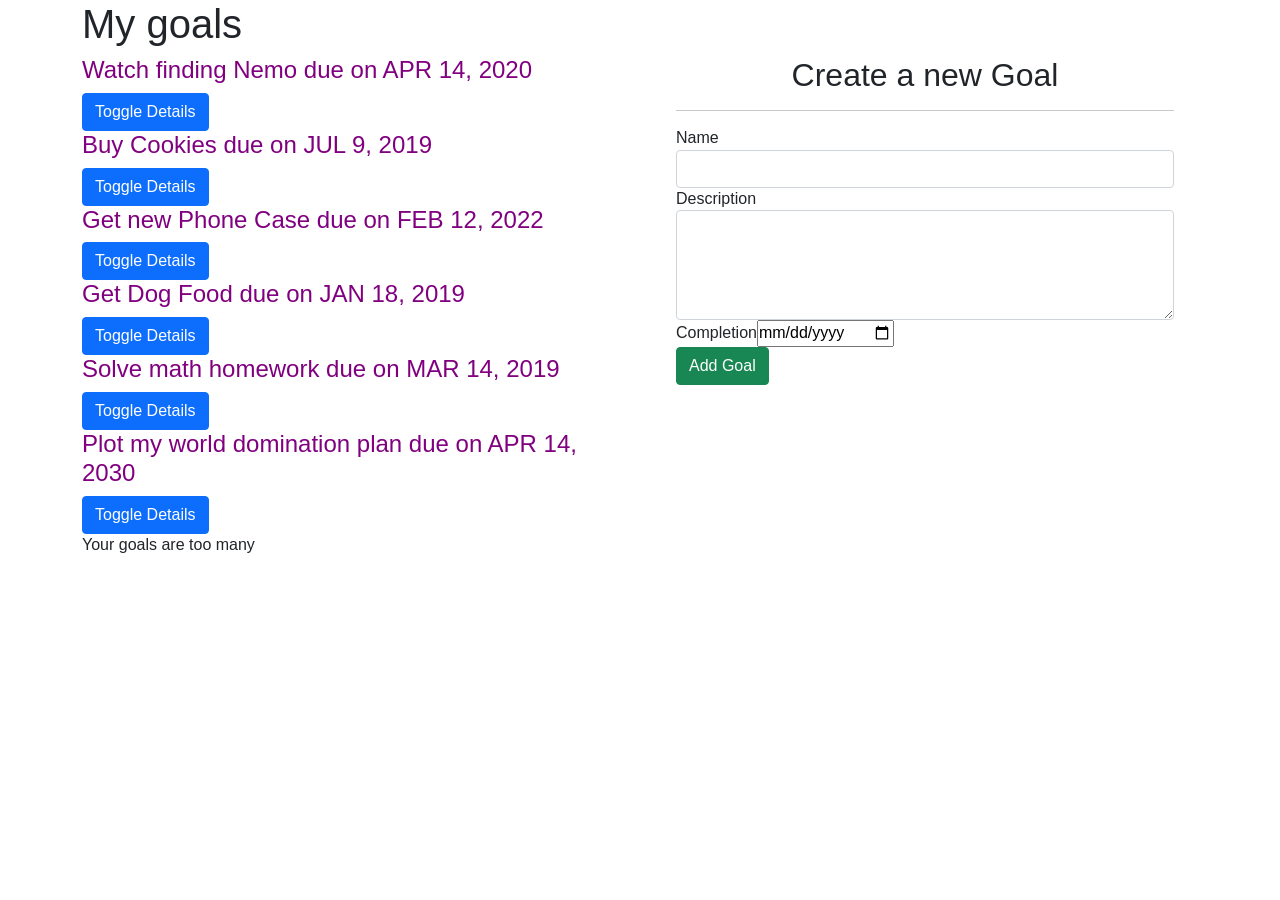
<file: index.html>
<!DOCTYPE html><html lang="en"><head>
  <meta charset="utf-8">
  <title>Goals</title>
  <base href="https://nancymukuiya14.github.io/Mygoals/">
  <meta name="viewport" content="width=device-width, initial-scale=1">
  <link rel="icon" type="image/x-icon" href="favicon.ico">
<style>@charset "UTF-8";:root{--bs-blue:#0d6efd;--bs-indigo:#6610f2;--bs-purple:#6f42c1;--bs-pink:#d63384;--bs-red:#dc3545;--bs-orange:#fd7e14;--bs-yellow:#ffc107;--bs-green:#198754;--bs-teal:#20c997;--bs-cyan:#0dcaf0;--bs-white:#fff;--bs-gray:#6c757d;--bs-gray-dark:#343a40;--bs-gray-100:#f8f9fa;--bs-gray-200:#e9ecef;--bs-gray-300:#dee2e6;--bs-gray-400:#ced4da;--bs-gray-500:#adb5bd;--bs-gray-600:#6c757d;--bs-gray-700:#495057;--bs-gray-800:#343a40;--bs-gray-900:#212529;--bs-primary:#0d6efd;--bs-secondary:#6c757d;--bs-success:#198754;--bs-info:#0dcaf0;--bs-warning:#ffc107;--bs-danger:#dc3545;--bs-light:#f8f9fa;--bs-dark:#212529;--bs-primary-rgb:13,110,253;--bs-secondary-rgb:108,117,125;--bs-success-rgb:25,135,84;--bs-info-rgb:13,202,240;--bs-warning-rgb:255,193,7;--bs-danger-rgb:220,53,69;--bs-light-rgb:248,249,250;--bs-dark-rgb:33,37,41;--bs-white-rgb:255,255,255;--bs-black-rgb:0,0,0;--bs-body-rgb:33,37,41;--bs-font-sans-serif:system-ui,-apple-system,"Segoe UI",Roboto,"Helvetica Neue",Arial,"Noto Sans","Liberation Sans",sans-serif,"Apple Color Emoji","Segoe UI Emoji","Segoe UI Symbol","Noto Color Emoji";--bs-font-monospace:SFMono-Regular,Menlo,Monaco,Consolas,"Liberation Mono","Courier New",monospace;--bs-gradient:linear-gradient(180deg,#ffffff26,#fff0);--bs-body-font-family:var(--bs-font-sans-serif);--bs-body-font-size:1rem;--bs-body-font-weight:400;--bs-body-line-height:1.5;--bs-body-color:#212529;--bs-body-bg:#fff;}*,:after,:before{box-sizing:border-box;}@media (prefers-reduced-motion: no-preference){:root{scroll-behavior:smooth;}}body{margin:0;font-family:var(--bs-body-font-family);font-size:var(--bs-body-font-size);font-weight:var(--bs-body-font-weight);line-height:var(--bs-body-line-height);color:var(--bs-body-color);text-align:var(--bs-body-text-align);background-color:var(--bs-body-bg);-webkit-text-size-adjust:100%;-webkit-tap-highlight-color:rgba(0,0,0,0);}*{box-sizing:border-box;margin:0;padding:0;}body{font-family:Arial,Helvetica,sans-serif;line-height:1.4;}</style><link rel="stylesheet" href="styles.934eae986eb7197d412d.css" media="print" onload="this.media='all'"><noscript><link rel="stylesheet" href="styles.934eae986eb7197d412d.css"></noscript></head>
<body>
  <app-root></app-root>
<script src="runtime.45e603df0d1384bed494.js" defer></script><script src="polyfills.0c84d069a1ab4fc83a46.js" defer></script><script src="main.bf174889634f383adf93.js" defer></script>

</body></html>
</file>
